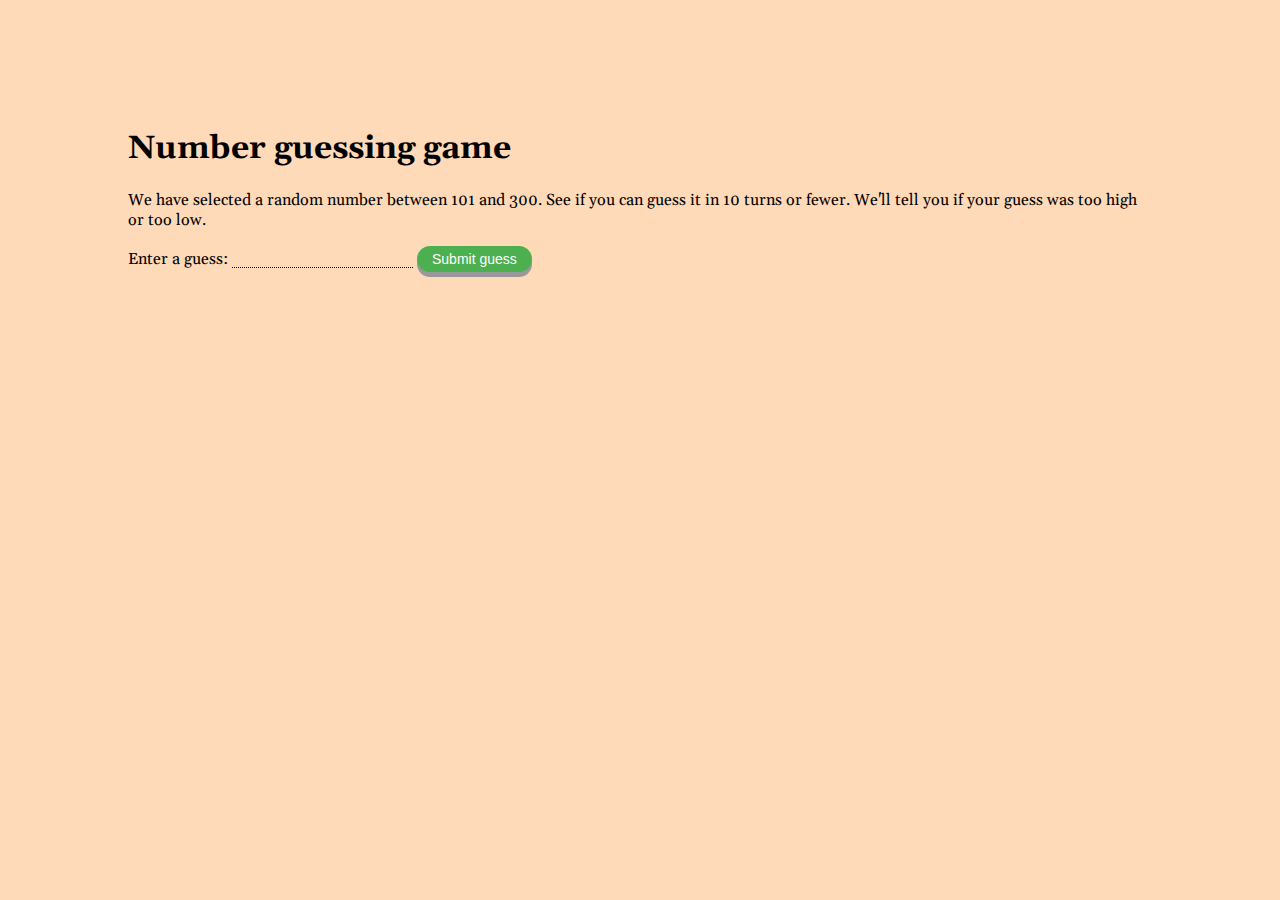
<file: src/index.html>
<!DOCTYPE html>
<html>
  <head>
    <meta charset="utf-8"/>
    <title>Number game</title>
    <link rel="stylesheet" href="assets/styles.css">
    <link href="https://fonts.googleapis.com/css?family=Gelasio&display=swap" rel="stylesheet">
  </head>
  <body>
  <h1>Number guessing game</h1>

  <p>We have selected a random number between 101 and 300. See if you can guess it in 10 turns or fewer. We'll tell you if your guess was too high or too low.</p>

  <div class="form">
    <label for="guessField">Enter a guess: </label><input type="text" id="guessField" class="guessField">
    <input type="submit" value="Submit guess" class="guessSubmit">
  </div>

  <div class="resultParas">
    <p class="guesses"></p>
    <p class="lastResult"></p>
    <p class="lowOrHi"></p>
    <p class="time"></p>
    <p class="guessNumber"></p>
  </div>
  <script src="index.js"></script>
  </body>
</html>
</file>
<file: src/assets/styles.css>
body {
  margin: 10%;
  background: peachpuff;
  font-family: 'Gelasio', serif;
}
.guessSubmit{
  display: inline-block;
  padding: 5px 15px;
  font-size: 14px;
  cursor: pointer;
  text-align: center;
  text-decoration: none;
  outline: none;
  color: #fff;
  background-color: #4CAF50;
  border: none;
  border-radius: 15px;
  box-shadow: 0 5px #999;
}

.guessSubmit:hover {background-color: #3e8e41}

.guessSubmit:active {
  background-color: #3e8e41;
  box-shadow: 0 3px #666;
  transform: translateY(4px);
}
.guessField {

  border: none;
  color: #333;
  background: transparent;
  border-bottom: 1px dotted black;
  padding: 5px 2px 0 2px;
}
.guessField:focus {
  outline: none;
  border-color: #51CBEE;
}
.lastResult{
  padding: 5px 15px;
  font-size: 14px;
  display: inline-block;
  border-radius: 15px;
}
</file>
